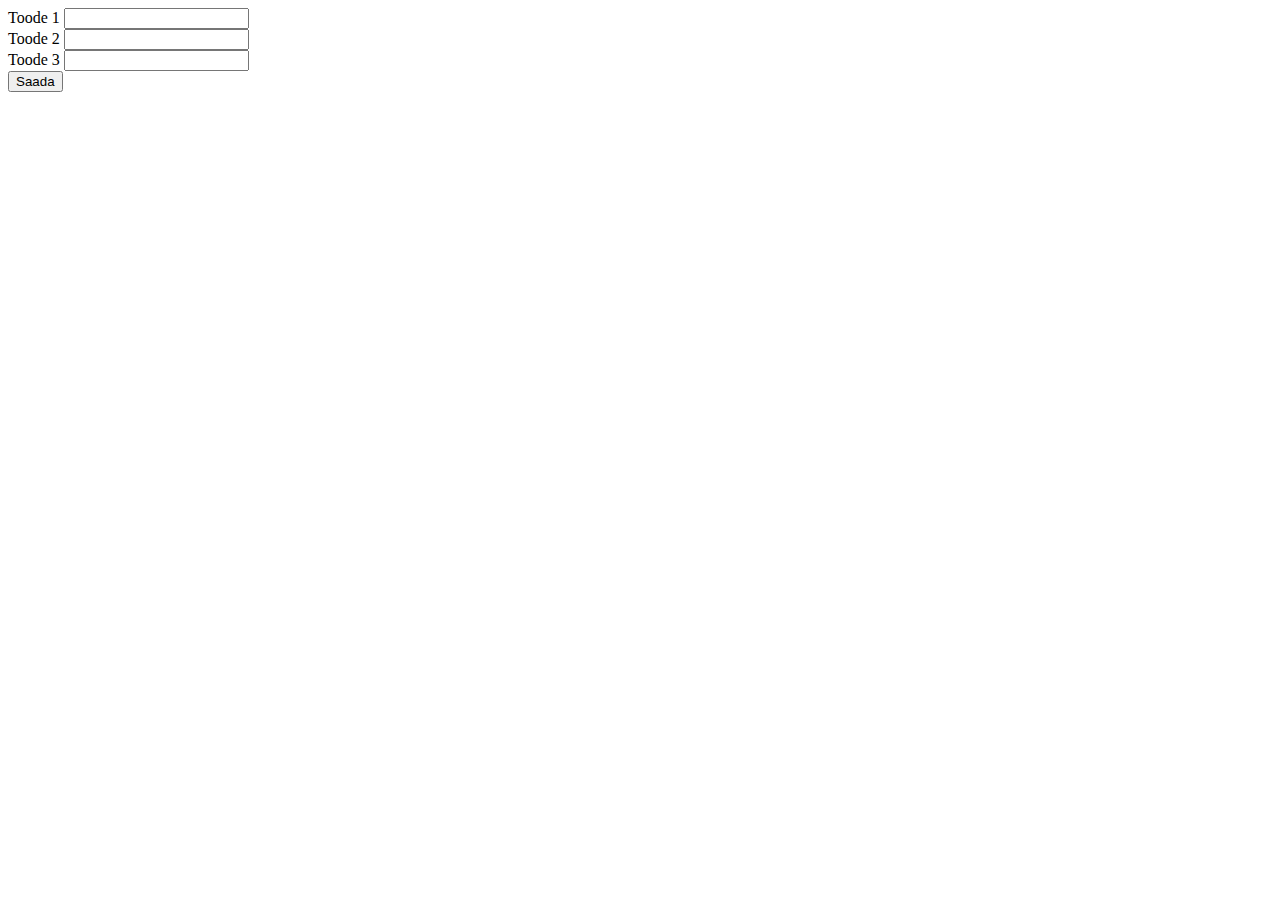
<file: Vormid/index.html>
<!doctype html>
<html>
<head>
    <meta charset="utf-8">
    <title>PHP Vormid</title>
</head>
<body>
<form action="Tellimine.php" method="get">
    Toode 1 <input type="text" name="t1"><br>
    Toode 2 <input type="text" name="t2"><br>
    Toode 3 <input type="text" name="t3"><br>
    <input type="submit" value="Saada">
</form>
</body>
</html>
</file>
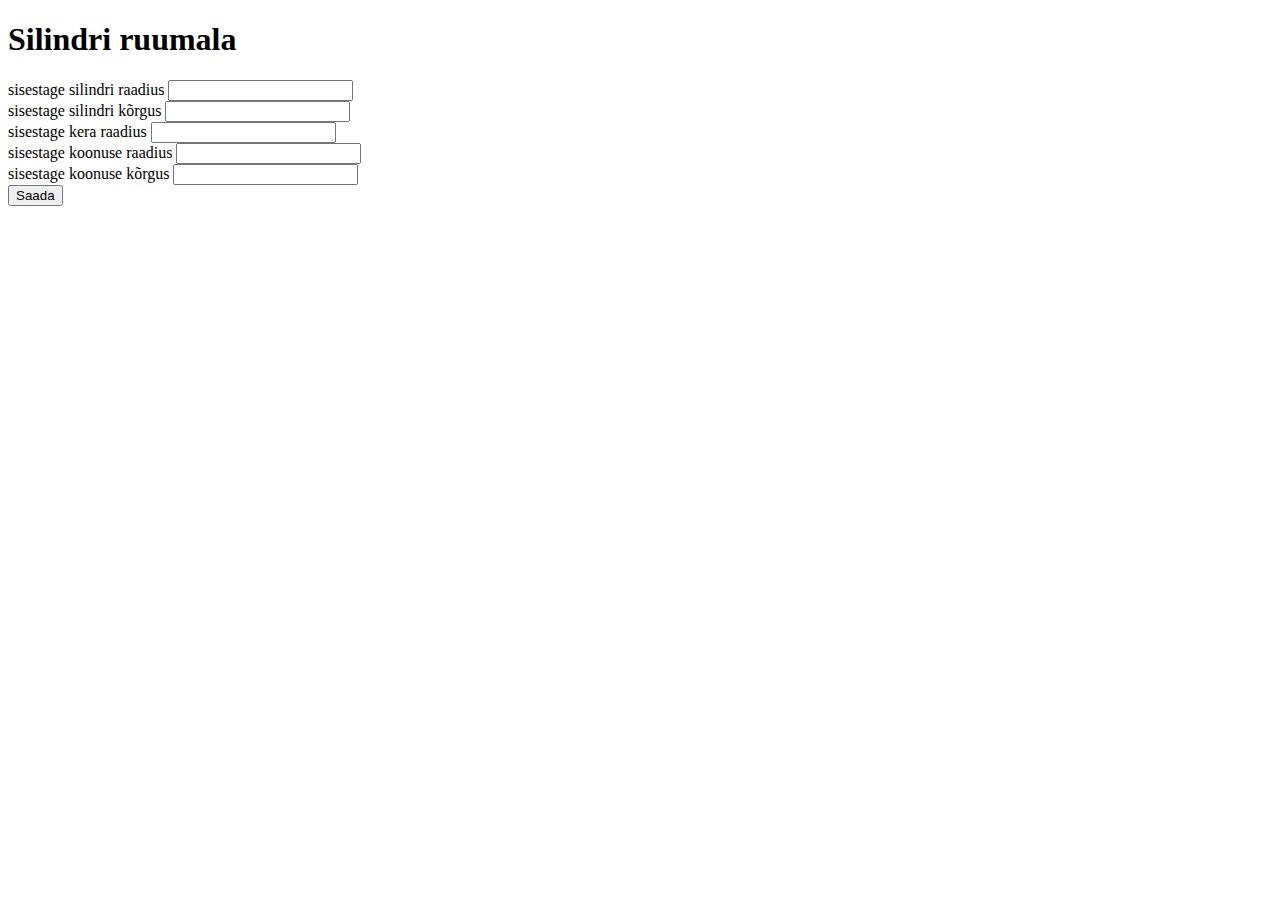
<file: Vormid/YL3.html>
<!DOCTYPE html>
<html lang="en">
<head>
    <meta charset="UTF-8">
    <title>Ül3</title>
</head>
<body>
<form action="Yl3.php" method="get">
    <h1>Silindri ruumala</h1>
    sisestage silindri raadius <input type="text" name="silindri_R"><br>
    sisestage silindri kõrgus <input type="text" name="silindri_H"><br>
    sisestage kera raadius <input type="text" name="kera"><br>
    sisestage koonuse raadius <input type="text" name="koonuse_R"><br>
    sisestage koonuse kõrgus <input type="text" name="koonuse_H"><br>
    <input type="submit" value="Saada">
</form>
</body>
</html>
</file>
